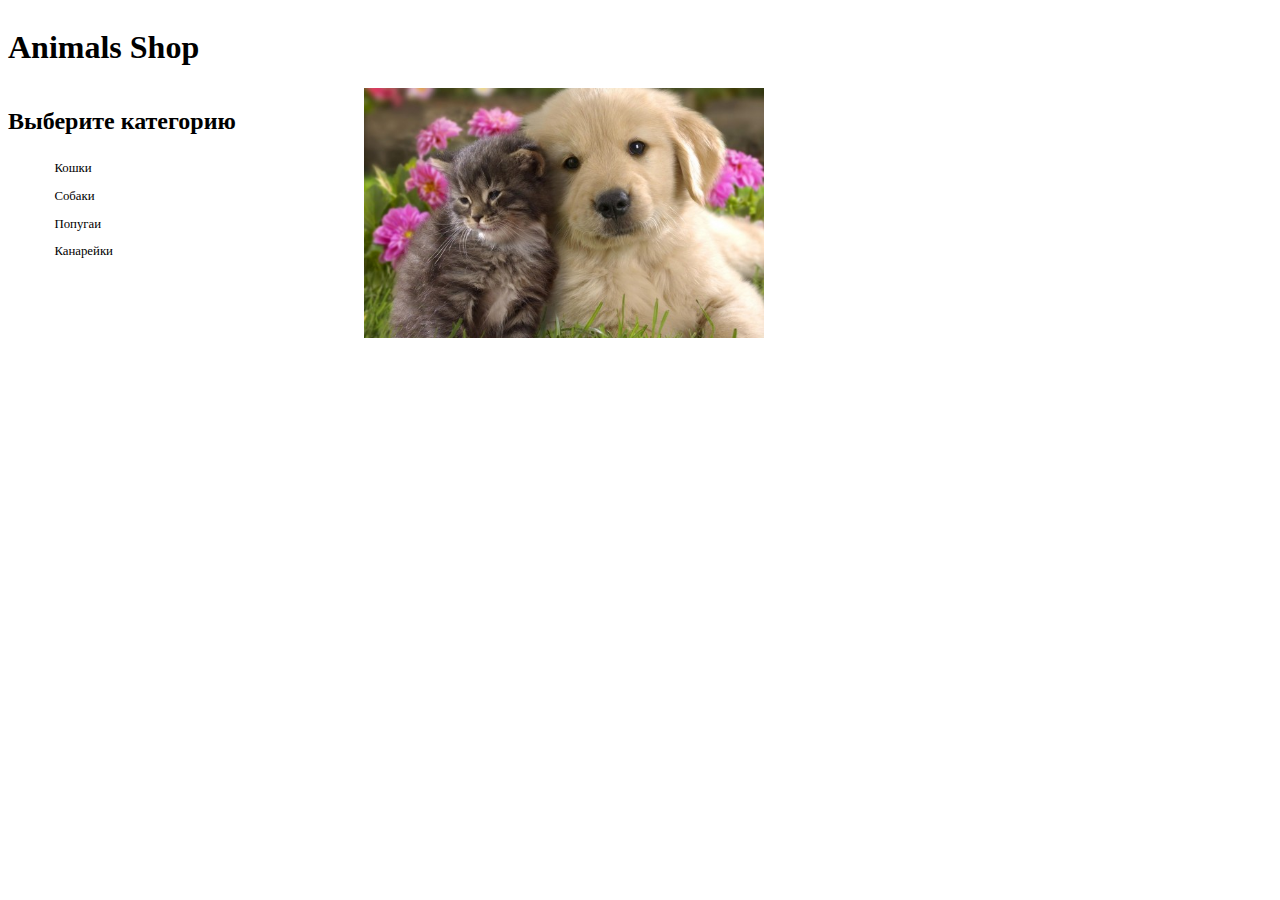
<file: animals/index.html>
<!DOCTYPE html>
<html>
<head>
    <meta charset='utf-8'>
    <meta http-equiv='X-UA-Compatible' content='IE=edge'>
    <title>Page Title</title>
    <meta name='viewport' content='width=device-width, initial-scale=1'>
    <link rel='stylesheet' type='text/css' media='screen' href='style.css'>
    <script src='jquery-3.6.1.min.js'></script>
    <script src="massiv.js"></script>
    <script src="scripts.js"></script>
</head>
<body>
    <h1 id="home">Animals Shop</h1>
    <aside class="categories">
        <h2>Выберите категорию</h2>
        <ul id="categories"></ul>
    </aside>
    <main id="content">
        <div id="homepage"></div>
        <div class="animals">
            <h2 id="name"></h2>
            <h3 id="problem"></h3>
            <div class="animal" id="1">

            </div>
            <div class="animal" id="2">

            </div>
            <div class="animal" id="3">

            </div>
        </div>
        <div id="description">
            <h3 id="animal_name"></h3>
            <div id="animal_img"></div>
            <p id="animal_des"></p>
            <button id="back_to_kind">back</button>
        </div>
    </main>
</body>
</html>
</file>
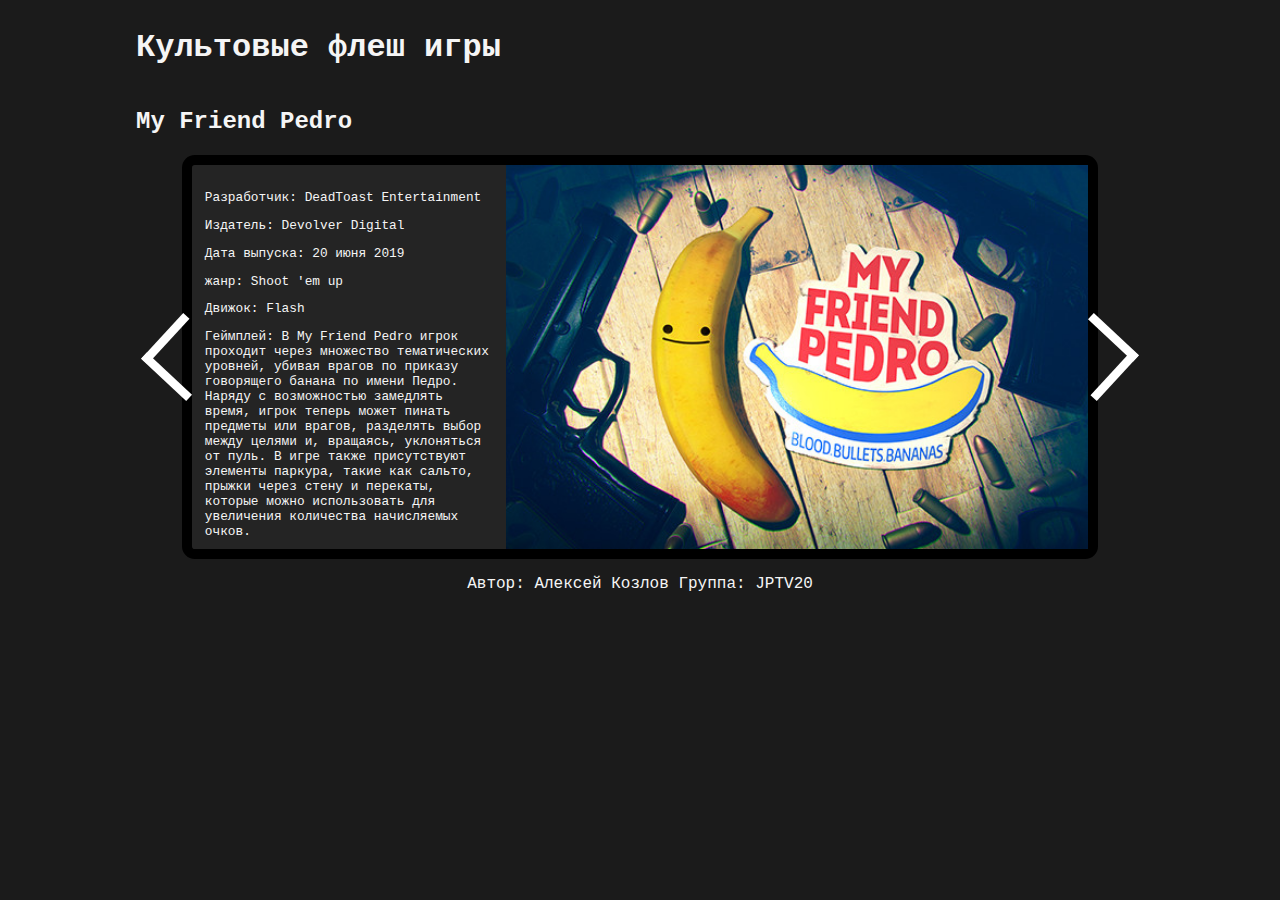
<file: cult_flesh_games/index.html>
<!DOCTYPE html>
<html>
<head>
    <meta charset='utf-8'>
    <meta http-equiv='X-UA-Compatible' content='IE=edge'>
    <title>Page Title</title>
    <meta name='viewport' content='width=device-width, initial-scale=1'>
    <link rel='stylesheet' type='text/css' media='screen' href='css/styles.css'>
    <script src='scripts.js'></script>
</head>
<body>
    <h1>Культовые флеш игры</h1>
    <h2 id="game_name"></h2>
    <div id="plus_arrow">
        <img src="imgs/arrow_left.svg" alt="" id="left">
        <div id="all">
            <div id="content">
            </div>
            <div id="img"></div>
        </div>
        <img src="imgs/arrow_right.svg" alt="" id="right">
    </div>
    <footer>
        <p>Автор: Алексей Козлов Группа: JPTV20</p>
    </footer>
</body>
</html>
</file>
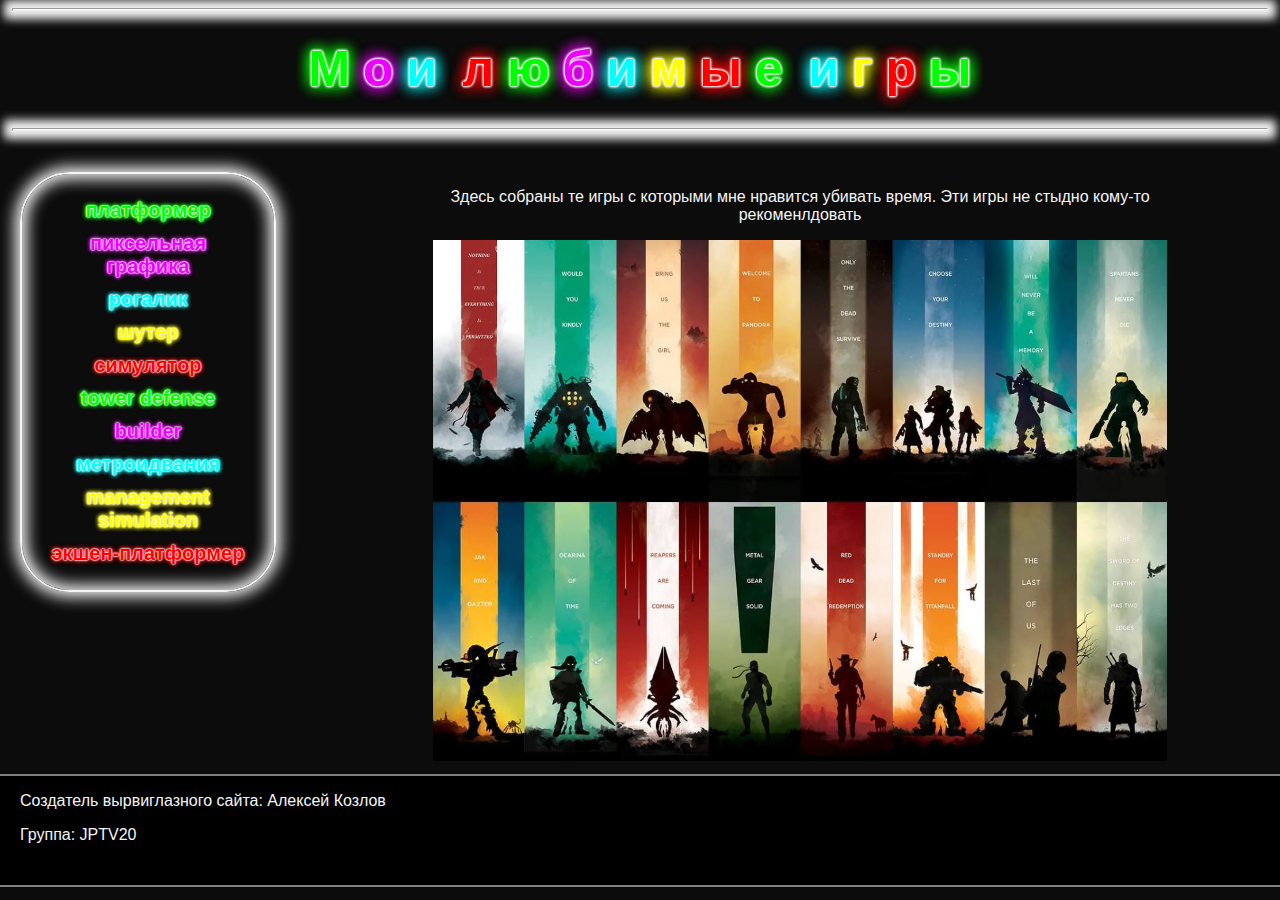
<file: games/index.html>
<!DOCTYPE html>
<html>
<head>
    <meta charset='utf-8'>
    <meta http-equiv='X-UA-Compatible' content='IE=edge'>
    <title>Games</title>
    <meta name='viewport' content='width=device-width, initial-scale=1'>
    <link rel='stylesheet' type='text/css' media='screen' href='css/style.css'>
    <link rel="stylesheet" href="js/lightbox/css/lightbox.css">
    <script src='js/jquery-3.6.1.min.js'></script>
    <script src='js/massiv.js'></script>
    <script src='js/scripts.js'></script>
</head>
<body>
    <header>
        <hr class="neon">
        <h1 id="home">Мои любимые игры</h1>
        <hr class="neon">
    </header>
    <aside class="aside_content">
        <ul id="aside_content">

        </ul>
    </aside>
    <main>
        <div id="content">
            <div id="home_page">
                <p>Здесь собраны те игры с которыми мне нравится убивать время. Эти игры не стыдно кому-то рекоменлдовать</p>
                <img src="imgs/home_page.JPG" alt="">
            </div>
            <div class="games">
                <img src="imgs/arrow_left.svg" alt="" id="left">
                <div class="games_scroll" id="scroll"></div>
                <img src="imgs/arrow_right.svg" alt="" id="right">
            </div>
            <div class="description">
                <a href="" id="link" data-title="game"  data-lightbox="image"><div class="des_img"></div></a>
                <div class="des_text">
                    <h2 id="des_header"></h2>
                    <h3 id="des_def"></h3>
                    <h3 id="des_geners"></h3>
                    <p id="des"></p>
                    <p id="des_back">Назад</p>
                </div>
            </div>
        </div>
    </main>
    <footer id="footer">
        <div class="all_games">
            <img src="imgs/arrow_left.svg" alt="" id="all_games_left">
            <div class="scroll_all_games">
                <div class="block_scroll" id="block_scroll"></div>
            </div>
            <img src="imgs/arrow_right.svg" alt="" id="all_games_right">
        </div>
        <div class="text">
            <p>Создатель вырвиглазного сайта: Алексей Козлов</p>
            <p>Группа: JPTV20</p>
        </div>
    </footer>
    <script src="js/lightbox/lightbox.js"></script>
</body>
</html>
</file>
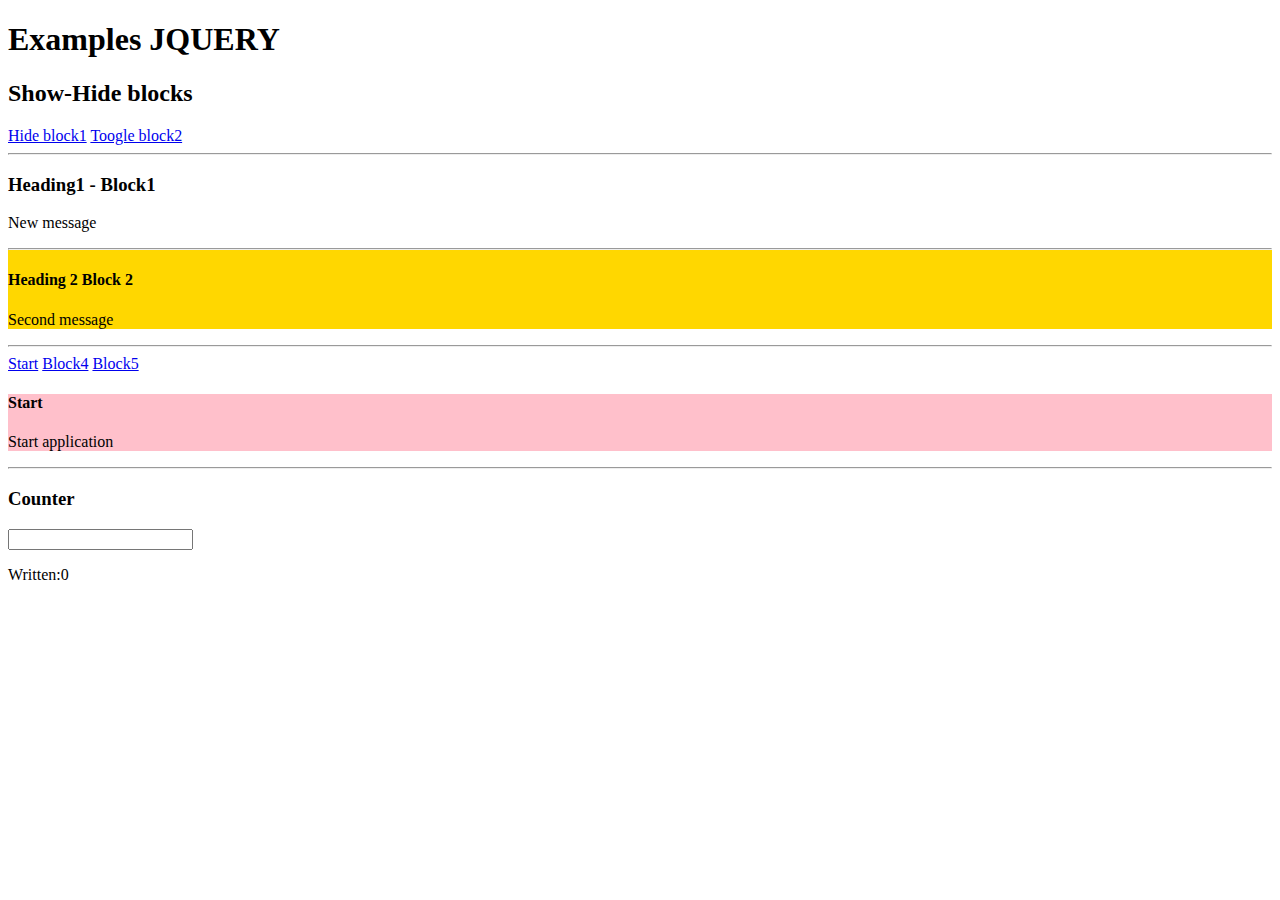
<file: jquery/index.html>
<!DOCTYPE html>
<html lang="en">
<head>
    <meta charset="UTF-8">
    <meta http-equiv="X-UA-Compatible" content="IE=edge">
    <meta name="viewport" content="width=device-width, initial-scale=1.0">
    <title>Document</title>
    <script src="jquery-3.6.1.min.js"></script>
    <script src="scripts.js"></script>
</head>
<body>
    <h1>Examples JQUERY</h1>
    <h2>Show-Hide blocks</h2>
    <a href="#" id="but1">Hide block1</a>
    <a href="#" id="but2">Toogle block2</a>
    <hr>
    <!-- 1-->
    <div id="n1">
        <h3>Heading1 - Block1</h3>
        <p>New message</p>
    </div>

    <!-- 2-->
    <div id="n2" style="background: gold;">
        <hr>
        <h4>Heading 2 Block 2</h4>
        <p>Second message</p>
    </div>
    <!-- 3-->
    <hr>
    <a href="#" id="but3">Start</a>
    <a href="#" id="but4">Block4</a>
    <a href="#" id="but5">Block5</a>

    <div id="n3" style="background: pink;">
        <h4>Start</h4>
        <p>Start application</p>
    </div>
    <div id="n4" style="background: lightgray;">
        <h4>Heading 4 Block4</h4>
        <p>About</p>
    </div>

    <div id="n5" style="background: lightgreen;">
        <h4>Heading 5 Block 5</h4>
        <p>Contact</p>
    </div>

    <!-- 4-->
    <hr>
    <h3>Counter</h3>
    <input type="text" name="" id="username" maxlength="10">
    <p id="result"></p>
    <p id="counter"></p>
</body>
</html>
</file>
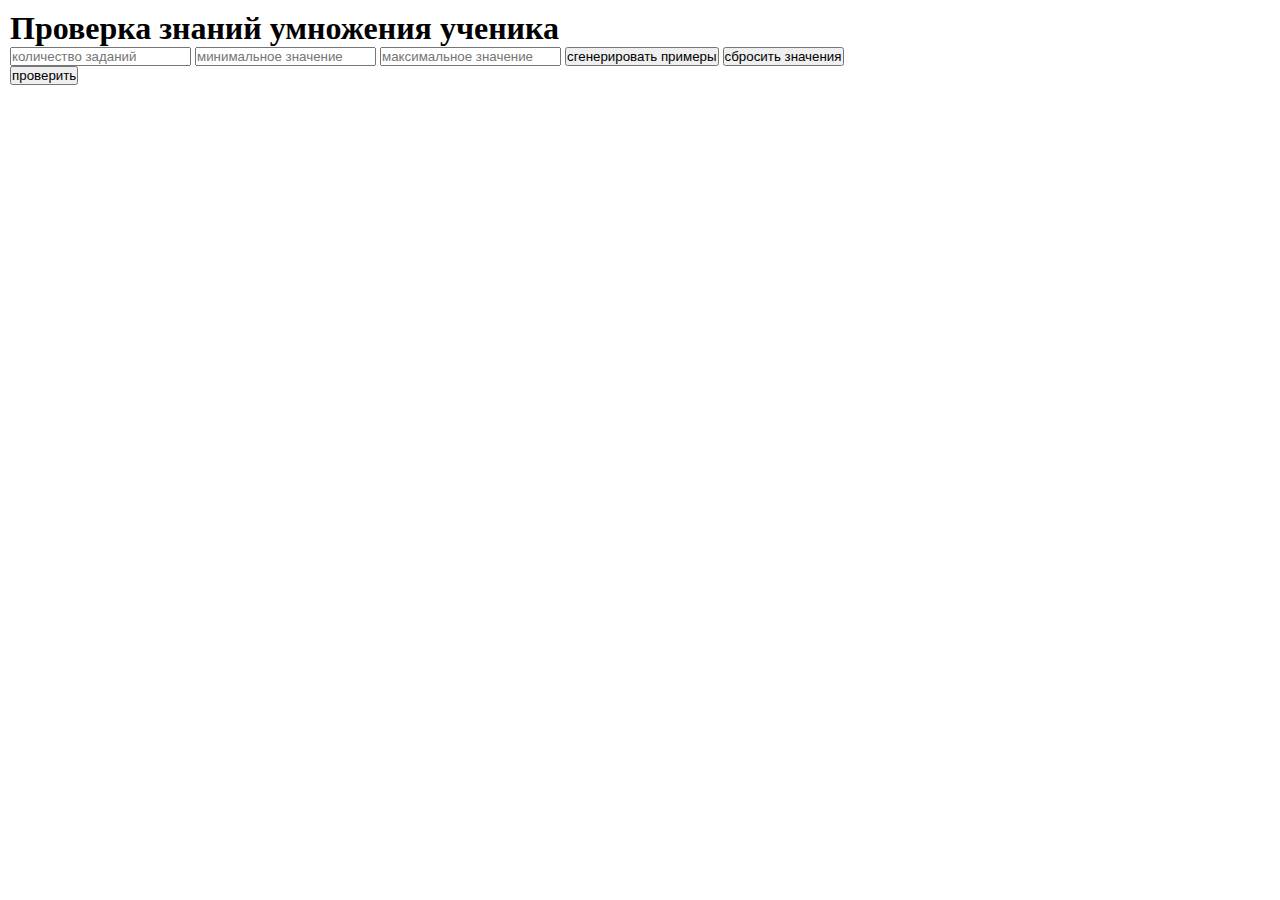
<file: praktika1/plaktika2.html>
<!DOCTYPE html>
<html>
<head>
    <meta charset='utf-8'>
    <meta http-equiv='X-UA-Compatible' content='IE=edge'>
    <title>Page Title</title>
    <meta name='viewport' content='width=device-width, initial-scale=1'>
    <link rel='stylesheet' type='text/css' media='screen' href='style.css'>
    <script src='scripts.js'></script>
</head>
<body>
    <h1>Проверка знаний умножения ученика</h1>
    <input type="text" name="" id="count_tasks" placeholder="количество заданий">
    <input type="text" name="" id="min" placeholder="минимальное значение">
    <input type="text" name="" id="max" placeholder="максимальное значение">
    <button id="generate">сгенерировать примеры</button>
    <button id="remove">сбросить значения</button>

    <div id="lines">

    </div>
    <button id="check">проверить</button>
</body>
</html>
</file>
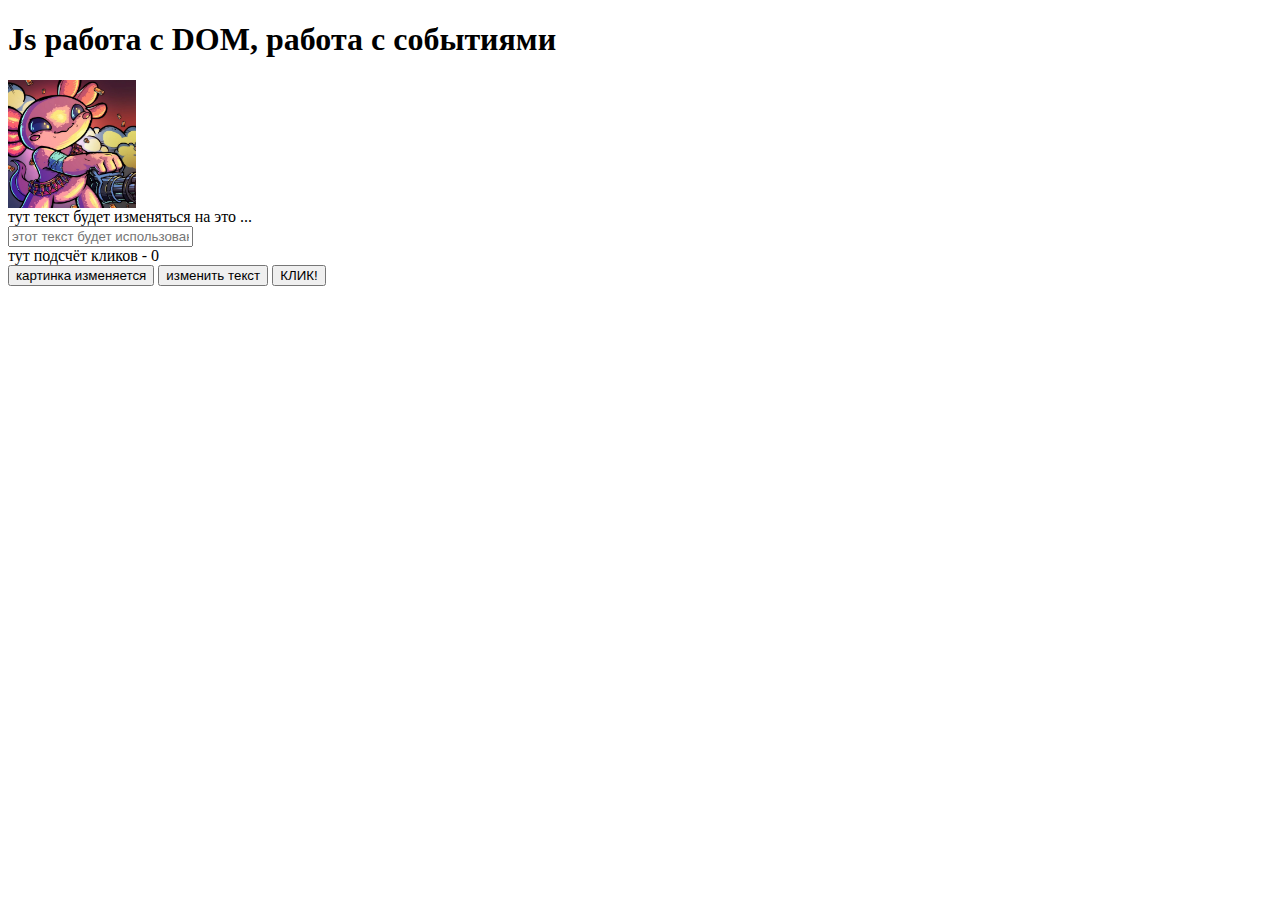
<file: praktika2/DOM.html>
<!DOCTYPE html>
<html>
<head>
    <meta charset='utf-8'>
    <meta http-equiv='X-UA-Compatible' content='IE=edge'>
    <title>Page Title</title>
    <meta name='viewport' content='width=device-width, initial-scale=1'>
    <link rel='stylesheet' type='text/css' media='screen' href='style.css'>
    <script src='scripts.js'></script>
</head>
<body>
    <h1>Js работа с DOM, работа с событиями</h1>
    <div id="img"></div>
    <div>тут текст будет изменяться на это <span id="changed_text">...</span></div>
    <input type="text" name="" id="text" placeholder="этот текст будет использован для замены">
    <div>тут подсчёт кликов - <span id="count">0</span></div>
    <button id="change_bg">картинка изменяется</button>
    <button id="change_text">изменить текст</button>
    <button id="click_count">КЛИК!</button>
</body>
</html>
</file>
<file: animals/style.css>
body{
    display: flex;
    flex-direction: row;
    justify-content: flex-start;
    align-items: flex-start;
    align-content: center;
    flex-wrap: wrap;
}

#home{
    width: 100%;
    user-select: none;
    cursor: pointer;
}
h2{
    width: 100%;
}
#categories{
    list-style: none;
}
#categories li{
    width: auto;
    display: flex;
    flex-direction: row;
    justify-content: left;
}
#categories li p {
    width: auto;
    cursor: pointer;
    padding: 0;
    margin: 0.5vw;
    font-size: 1vw;
    user-select: none;
}
main{
    flex-grow: 1;
}
#homepage{
    width: 400px;
    height: 250px;
    background-size: cover;
    background-position: center;
    margin-left: 10vw;
    user-select: none;
}

.animals{
    margin-left: 10vw;
    display: flex;
    flex-direction: row;
    justify-content: space-between;
    align-items: flex-start;
    flex-wrap: wrap;
    width: 500px;
}
.animal div{
    width: 150px;
    height: 150px;
}
.home_cat{
    background-image: url(imgs/cat.jpg);
    background-size: cover;
    background-position: center;
}
.forest_cat{
    background-image: url(imgs/mets_cat.jpg);
    background-size: cover;
    background-position: center;
}
.reed_cat{
    background-image: url(imgs/kamos.jpg);
    background-size: cover;
    background-position: center;
}
.german_shepherd{
    background-image: url(imgs/ovharka.jpg);
    background-size: cover;
    background-position: center;
}
.labrador{
    background-image: url(imgs/labrador.jpg);
    background-size: cover;
    background-position: center;
}
.bulldog{
    background-image: url(imgs/buldog.jpg);
    background-size: cover;
    background-position: center;
}
.ara{
    background-image: url(imgs/ara.jpg);
    background-size: cover;
    background-position: center;
}
.cockatoo{
    background-image: url(imgs/kakadu.jpg);
    background-size: cover;
    background-position: center;
}
.lovebirds{
    background-image: url(imgs/nerasluchnik.jpg);
    background-size: cover;
    background-position: center;
}
#description{
    margin-left: 10vw;
}
#animal_img{
    width: 170px;
    height: 170px;
    background-size: cover;
    background-position: center;
}
#animal_des{
    max-width: 50vw;
}
</file>
<file: cult_flesh_games/css/styles.css>
body{
    display: flex;
    flex-direction: row;
    justify-content: center;
    flex-wrap: wrap;
    background-color: #1b1b1b;
    font-family: 'Courier New', Courier, monospace;
}
h1{
    width: 100%;
    color: whitesmoke;
    box-sizing: border-box;
    padding-left: 10vw;
}
h2{
    width: 100%;
    color: whitesmoke;
    box-sizing: border-box;
    padding-left: 10vw;
}
#plus_arrow{
    display: flex;
    flex-direction: row;
    justify-content: space-between;
    align-items: center;
}
#plus_arrow img{
    width: 4vw;
    cursor: pointer;
    transition-duration: 0.5s;
    box-sizing: border-box;
    height: auto;
    position: relative;
}
#left{
    transition-duration: 1s;
    margin-right: -10px;
}
#left:hover{
    transform: translateX(-30%);
}
#right{
    transition-duration: 1s;
    margin-left: -10px;
}
#right:hover{
    transform: translateX(30%);
}
#all{
    display: flex;
    flex-direction: row;
    justify-content: space-between;
    width: 70vw;
    height: 30vw;
    background-color: #242424;
    border: 10px solid black;
    border-radius: 1vw;
}
#content{
    width: 35%;
    box-sizing: border-box;
    padding: 1vw;
    color: whitesmoke;
    font-size: 1vw;
    
}
#img{
    width: 65%;
    height:  100%;
    background-image: url(../imgs/pedro.jpg);
    background-size: cover;
    background-position: center;
    transition-duration: 0.5s;
}
footer{
    width: 100%;
    color: whitesmoke;
    text-align: center;
}
</file>
<file: games/css/style.css>
*{
    font-family: Verdana, Geneva, Tahoma, sans-serif;
}

body{
    background-color: rgb(12, 12, 12);
    display: flex;
    flex-direction: row;
    justify-content: space-between;
    align-items: flex-start;
    flex-wrap: wrap;
    margin: 0;
    padding: 0;
    min-height: 100vh;
}
header{
    position: static;
    width: 100%;
    margin-bottom: 20px;
    display: flex;
    flex-direction: column;
    justify-content: center;
    align-items: center;
    flex-wrap: wrap;
}
#home{
    display: flex;
    flex-direction: row;
    justify-content: center;
    align-items: center;
    width: auto;
    cursor: pointer;
    user-select: none;
}
#home span{
    margin: 0px 0.5vw;
    font-weight: bold;
    font-size: 50px;
}
.neon{
    box-shadow: 0px 0px 10px 8px whitesmoke;
    height: 1px;
    background-color: white;
    width: 98%;
}
.aside_content{
    position: sticky;
    top: 0px;
    left: 0px;
    border: 2px solid whitesmoke;
    border-radius: 50px;
    box-shadow: 0px 0px 15px 5px whitesmoke, inset 0px 0px 15px 5px whitesmoke;
    width: 20%;
    box-sizing: border-box;
    padding: 20px;
    margin-left: 20px;
    margin-bottom: 31vw;
}
#aside_content{
    list-style: none;
    margin: 0;
    padding: 0;
}
#aside_content li{
    display: flex;
    flex-direction: column;
    justify-content: space-between;
    align-items: center;
   
}
#aside_content li p{
    margin: 5px;
    padding: 0;
    font-weight: bold;
    font-size: 20px;
    text-align: center;
    user-select: none;
    cursor: pointer;
}
main{
    display: flex;
    flex-direction: column;
    justify-content: space-between;
    align-items: center;
    flex-wrap: wrap;
    width: 75%;
    box-sizing: border-box;
}
#content{
    width: 85%;
}
#home_page{
    display: flex;
    flex-direction: column;
    justify-content: space-between;
    align-items: center;
}
#home_page img{
    width: 90%;
}
#home_page p{
    color: whitesmoke;
    text-align: center;
}
.games{
    color: whitesmoke;
    width: 100%;
    display: flex;
    flex-direction: row;
    justify-content: start;
    align-items: center;
    flex-wrap: wrap;
}
.games img{
    width: 5vw;
    opacity: 0;
    transition-duration: 0.5s;
}
.games img:hover{
    width: 5vw;
    opacity: 1;
}
.games_scroll {
    overflow: hidden;
    display: flex;
    flex-direction: row;
    justify-content: center;
    align-items: center;
    padding: 30px;
}
.game{
    border: 2px solid whitesmoke;
    border-radius: 50px;
    box-shadow: 0px 0px 15px 5px whitesmoke, inset 0px 0px 15px 5px whitesmoke;
    padding: 30px 40px;
    display: flex;
    flex-direction: column;
    justify-content: center;
    align-items: center;
    height: 80%;
    
}
.game div{
    width: 25vw;
    height: 35vw;
    background-size: cover;
    background-position: center;
    box-shadow: 0px 0px 10px 10px rgb(12, 12, 12), inset 0px 0px 10px 10px rgb(12, 12, 12);
}
.game p {
    margin: 0;
    padding: 0;
    user-select: none;
}
#all_img_geners{
    display: flex;
    flex-direction: row;
    justify-content: center;
    align-items: center;
    flex-wrap: wrap;
    width: 100%;
}
.all_games{
    display: flex;
    flex-direction: row;
    justify-content: space-around;
    align-items: center;
    background-color: rgb(9, 9, 9);
    box-shadow: 0px 0px 10px 5px whitesmoke, inset 0px 0px 10px 5px whitesmoke;
    height: 20vw;
    width: 95%;
    position: relative;
    bottom: 21vw;
}
.all_games img{
    width: 3%;
    cursor: pointer;
}
.scroll_all_games{
    width: 90%;
    height: 95%;
    overflow: hidden;
}
.block_scroll{
    display: flex;
    flex-direction: row;
    justify-content: center;
    flex-wrap: wrap;
    align-items: center;
    width: auto;
    height: 100%;
}
.game_unit{
    width: 10vw;
    height: 17vw;
    background-position: center;
    background-size: cover;
}
.game_unit:hover{
    width: 11vw;
    height: 18vw;
}
.text{
    margin-top: -20vw;
}
.description{
    display: flex;
    flex-direction: row;
    justify-content: start;
    color: whitesmoke;
    width: 100%;
    box-shadow: 0px 0px 10px 5px whitesmoke, inset 0px 0px 10px 5px whitesmoke;
}
.des_img{
    width: 30vw;
    height: 50vw;
    background-position: center;
    background-size: cover;
    margin: 20px;
    box-shadow: 0px 0px 10px 10px rgb(12, 12, 12), inset 0px 0px 10px 10px rgb(12, 12, 12);
}
.des_text{
    display: flex;
    flex-direction: column;
    justify-content: start;
    align-items: flex-start;
}
#des{
    width: 28vw;
    text-align: justify;
}
#des_back{
    text-shadow: 0px 0px 5px whitesmoke, 0px 0px 5px whitesmoke;
    cursor: pointer;
    font-size: 2vw;
    user-select: none;
}
#des_back:hover{
    font-size: 2.2vw;
    text-shadow: 0px 0px 5px whitesmoke, 0px 0px 5px whitesmoke, 0px 0px 5px whitesmoke, 0px 0px 5px whitesmoke;
}
footer{
    height: 7vw;
    background-color: black;
    width: 100%;
    border-top: 2px solid grey;
    border-bottom: 2px solid grey;
    padding-left: 20px;
    padding-bottom: 20px;
    margin-top: 14vw;
}
footer p{
    color: whitesmoke;
}
</file>
<file: praktika1/style.css>
*{
    padding: 0;
    margin: 0;
}
body{
    margin: 10px;
}
.line{
    margin-bottom: 10px;
    margin-top: 2px;
}
</file>
<file: praktika2/style.css>
#img{
    width: 10vw;
    height: 10vw;
    background-image: url(01.jpg);
    background-size: cover;
    transition-duration: 0.5s;
}
</file>
